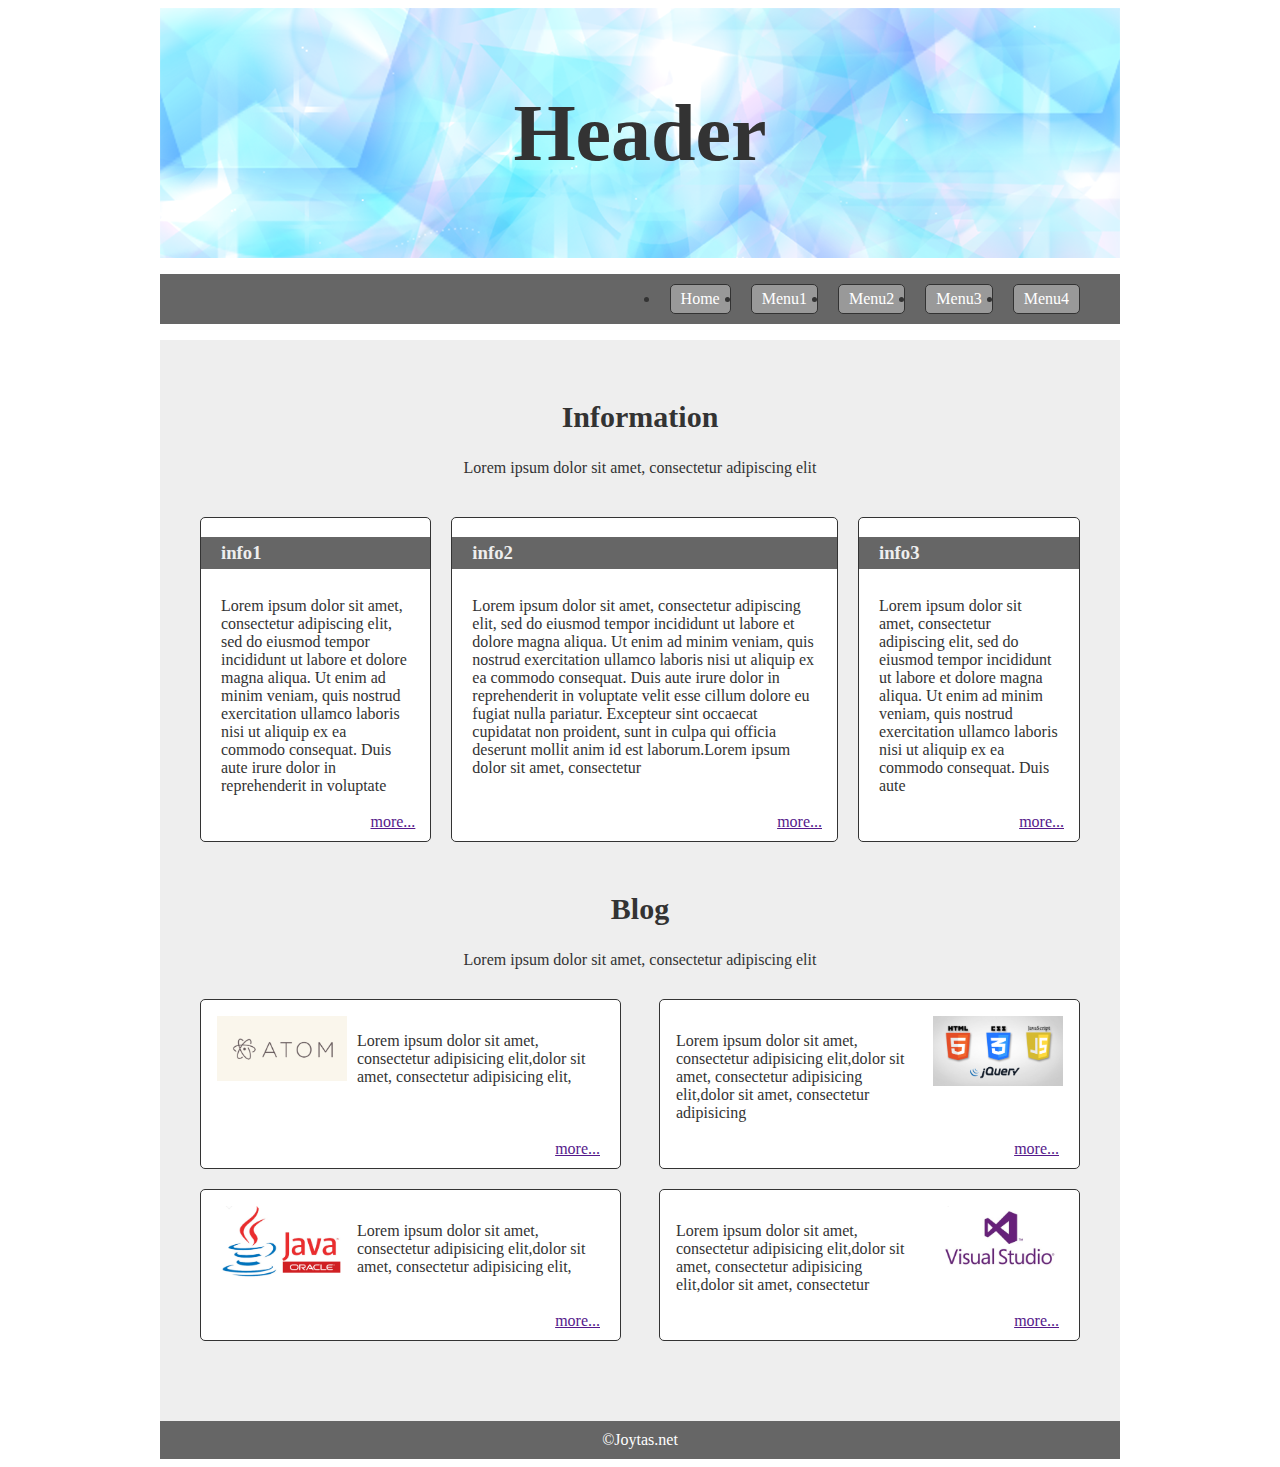
<file: lesson7/index.html>
<!DOCTYPE>
<html>
	<head>
		<meta charset="UTF-8">
		<title>FlexboxLesson</title>
		<link rel="stylesheet" type="text/css" href="http://yui.yahooapis.com/3.18.1/build/cssreset/cssreset-min.css">
		<link rel="stylesheet" href="css/main.css"/>
	</head>
	<body>
		<div class="container">
			<header>
				<h1>Header</h1>
			</header>
			<nav>
				<ul>
					<li><a href="">Home</a></li>
					<li><a href="">Menu1</a></li>
					<li><a href="">Menu2</a></li>
					<li><a href="">Menu3</a></li>
					<li><a href="">Menu4</a></li>
				</ul>
			</nav>
			<div role="main">
				<section id="information">
					<h2>Information</h2>
					<p>Lorem ipsum dolor sit amet, consectetur adipiscing elit</p>
					<div id="infoBox">
						<section class="infO">
							<h3>info1</h3>
							<p>Lorem ipsum dolor sit amet, consectetur adipiscing elit, sed do eiusmod tempor incididunt ut labore et dolore magna aliqua. Ut enim ad minim veniam, quis nostrud exercitation ullamco laboris nisi ut aliquip ex ea commodo consequat. Duis aute irure dolor in reprehenderit in voluptate<a href="">more...</a></p>
						</section>
						<section class="infO">
							<h3>info2</h3>
							<p>Lorem ipsum dolor sit amet, consectetur adipiscing elit, sed do eiusmod tempor incididunt ut labore et dolore magna aliqua. Ut enim ad minim veniam, quis nostrud exercitation ullamco laboris nisi ut aliquip ex ea commodo consequat. Duis aute irure dolor in reprehenderit in voluptate velit esse cillum dolore eu fugiat nulla pariatur. Excepteur sint occaecat cupidatat non proident, sunt in culpa qui officia deserunt mollit anim id est laborum.Lorem ipsum dolor sit amet, consectetur<a href="">more...</a></p>
						</section>
						<section class="infO">
							<h3>info3</h3>
							<p>Lorem ipsum dolor sit amet, consectetur adipiscing elit, sed do eiusmod tempor incididunt ut labore et dolore magna aliqua. Ut enim ad minim veniam, quis nostrud exercitation ullamco laboris nisi ut aliquip ex ea commodo consequat. Duis aute <a href="">more...</a></p>
						</section>
					</div>
				</section>
				<section id="blog">
					<h2>Blog</h2>
					<p>Lorem ipsum dolor sit amet, consectetur adipiscing elit</p>
					<div id="blogBox">
						<div class="blogItem">
							<img src="images/atom.png" alt="atom">
							<p>Lorem ipsum dolor sit amet, consectetur adipisicing elit,dolor sit amet, consectetur adipisicing elit,</p>
							<a href="">more...</a>
						</div>
						<div class="blogItem">
							<img src="images/html.png" alt="html">
							<p>Lorem ipsum dolor sit amet, consectetur adipisicing elit,dolor sit amet, consectetur adipisicing elit,dolor sit amet, consectetur adipisicing</p>
							<a href="">more...</a>
						</div>
						<div class="blogItem">
							<img src="images/java.png" alt="java">
							<p>Lorem ipsum dolor sit amet, consectetur adipisicing elit,dolor sit amet, consectetur adipisicing elit,</p>
							<a href="">more...</a>
						</div>
						<div class="blogItem">
							<img src="images/vs.png" alt="vs">
							<p>Lorem ipsum dolor sit amet, consectetur adipisicing elit,dolor sit amet, consectetur adipisicing elit,dolor sit amet, consectetur </p>
							<a href="">more...</a>
						</div>
					</div>
				</section>
			</div>
			<footer>
				&copy;Joytas.net
			</footer>
		</div><!-- container -->
	</body>
</html>
</file>
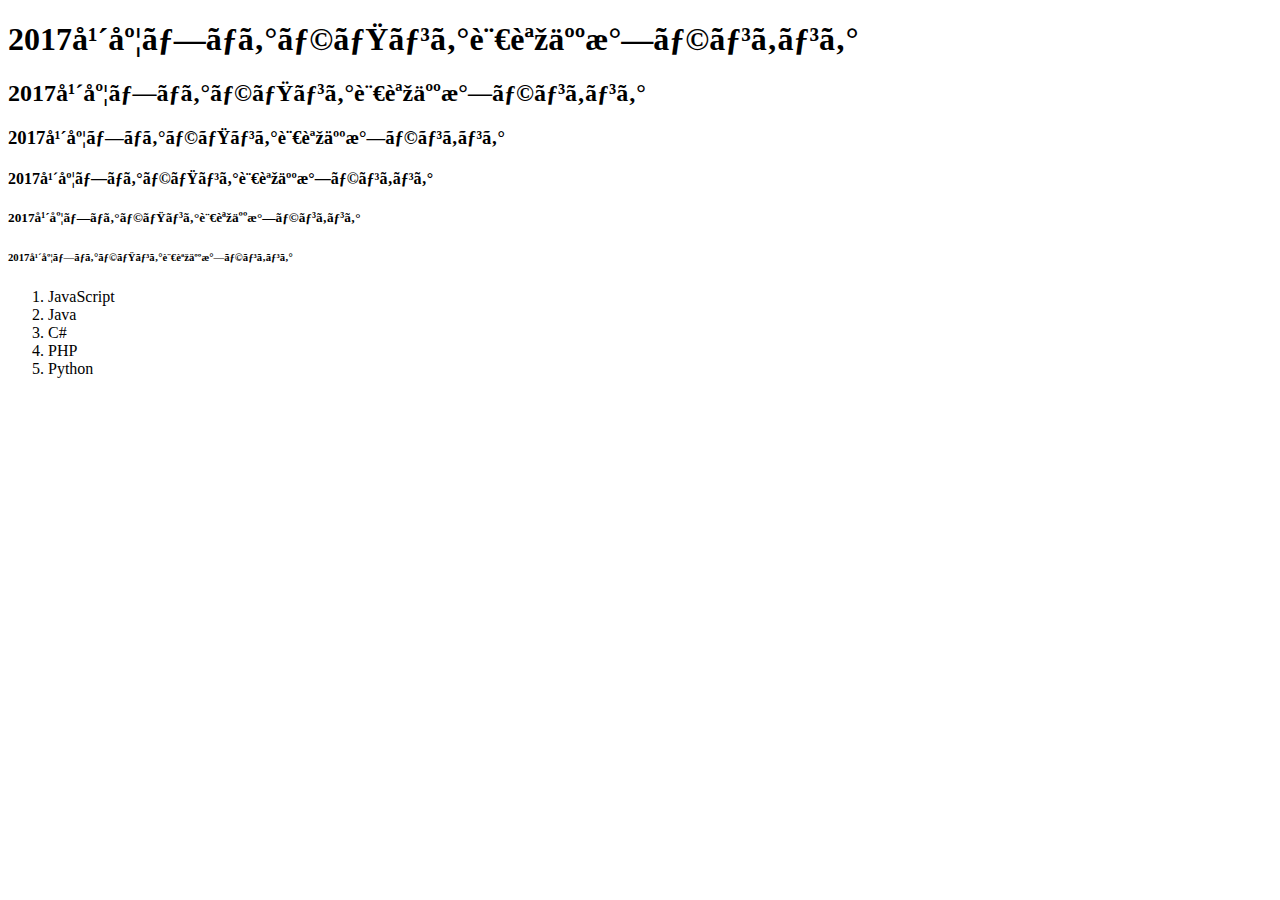
<file: lesson2.html>
<!DOCTYPE html>
<html>
	<head>
		<meta charset UTF-8>
		<title>プログラミング言語人気ランキング</title>
	</head>
	<body>
		<!-- h1は見出しタグです-->
		<h1>2017年度プログラミング言語人気ランキング</h1>
		<h2>2017年度プログラミング言語人気ランキング</h2>
		<h3>2017年度プログラミング言語人気ランキング</h3>
		<h4>2017年度プログラミング言語人気ランキング</h4>
		<h5>2017年度プログラミング言語人気ランキング</h5>
		<h6>2017年度プログラミング言語人気ランキング</h6>
		<!-- olはOrdered Listの略です-->
		<ol>
			<li>JavaScript</li>
			<li>Java</li>
			<li>C#</li>
			<li>PHP</li>
			<li>Python</li>
		</ol>
	</body>
</html>
</file>
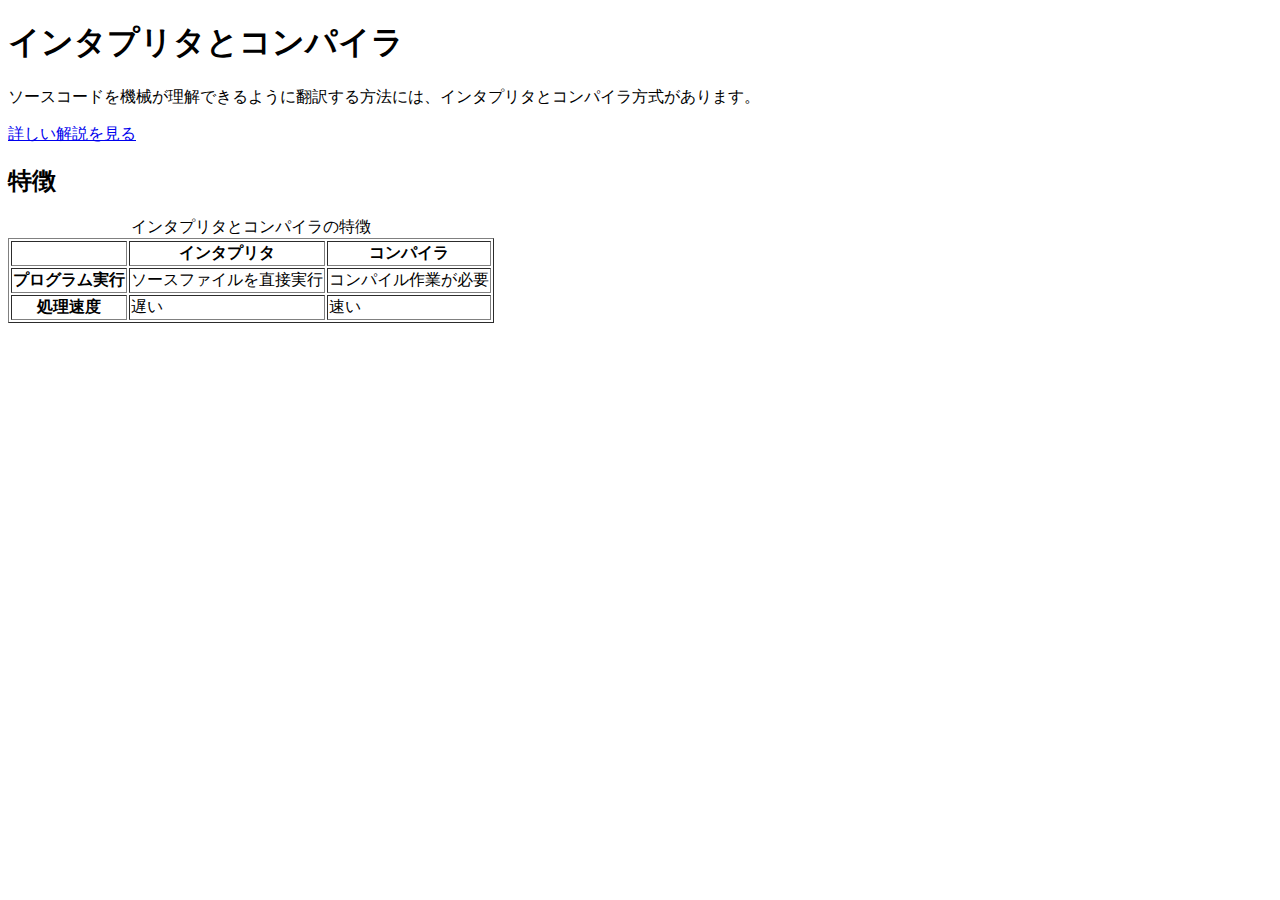
<file: lesson3.html>
<!-- html(Hyper Text Markup Language) -->
<!DOCTYPE html>
<html>
	<head>
		<meta charset = "UTF-8">
		<title>インタプリタとコンパイラ</title>
	</head>
	<body>
		<h1>インタプリタとコンパイラ</h1>
		<p>ソースコードを機械が理解できるように翻訳する方法には、インタプリタとコンパイラ方式があります。</p>
		<!-- a(anchor)タグでリンクを実現 -->
		<p><a href="http://nyumon-info.com/program/bunrui.html">詳しい解説を見る</a></p>
		<h2>特徴</h2>
		<table border="1">
			<caption>インタプリタとコンパイラの特徴</caption>
			<tr>
				<th></th>
				<th>インタプリタ</th>
				<th>コンパイラ</th>
			</tr>
			<tr>
				<th>プログラム実行</th>
				<td>ソースファイルを直接実行</td>
				<td>コンパイル作業が必要</td>
			</tr>
			<tr>
				<th>処理速度</th>
				<td>遅い</td>
				<td>速い</td>
			</tr>
		</table>
	</body>
</html>
</file>
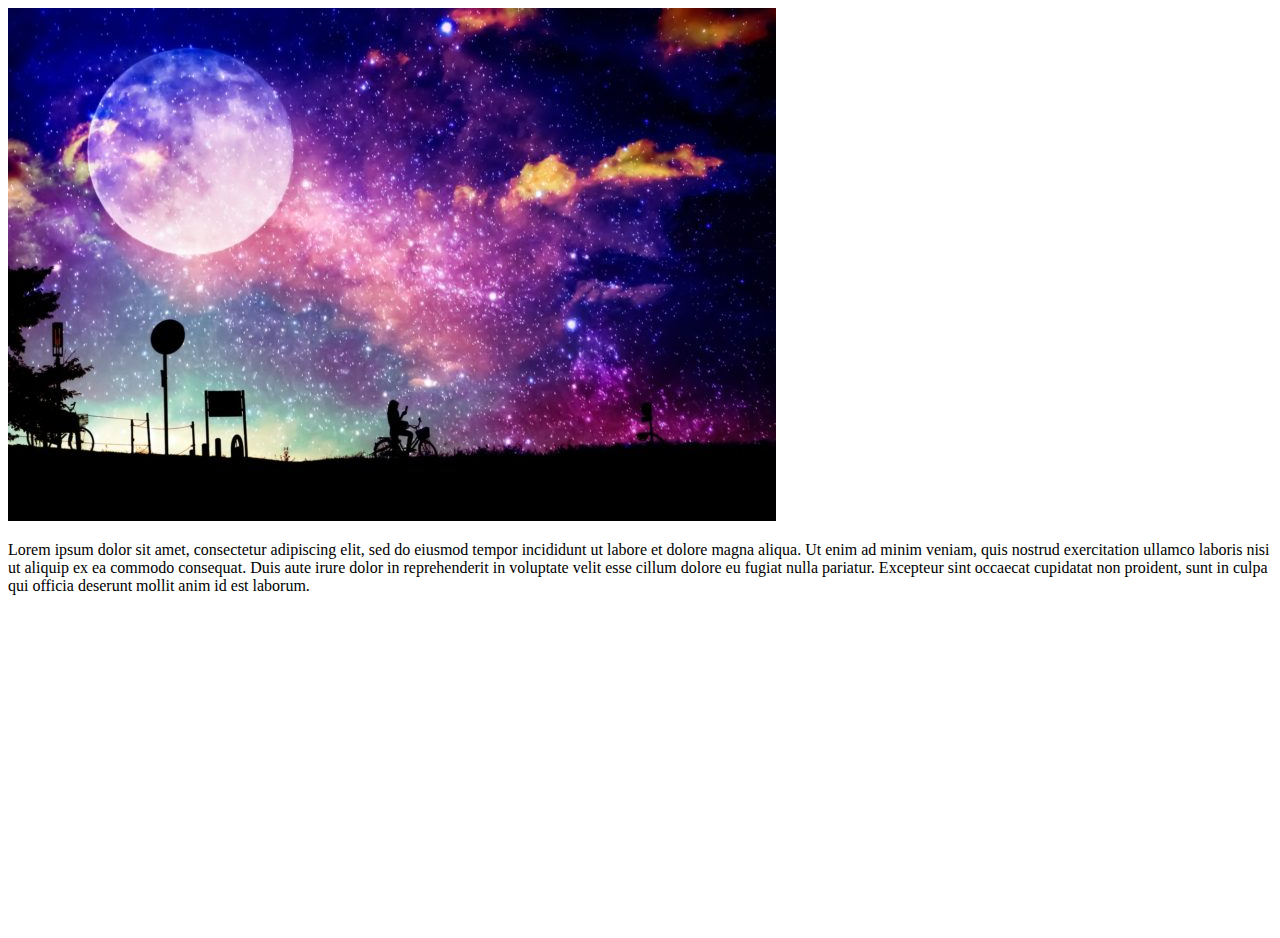
<file: lesson4/lesson4.html>
<!DOCTYPE html>
<html>
	<head>
		<meta charset="UTF-8">
		<title>画像の設置</title>
	</head>
	<body>
		<img src= "images/nightImage.jpg" alt="幻想的な夜のイメージ">
		<p>
Lorem ipsum dolor sit amet, consectetur adipiscing elit, sed do eiusmod tempor incididunt ut labore et dolore magna aliqua. Ut enim ad minim veniam, quis nostrud exercitation ullamco laboris nisi ut aliquip ex ea commodo consequat. Duis aute irure dolor in reprehenderit in voluptate velit esse cillum dolore eu fugiat nulla pariatur. Excepteur sint occaecat cupidatat non proident, sunt in culpa qui officia deserunt mollit anim id est laborum.
		</p>
		<div>
			<iframe width="560" height="315" src="https://www.youtube.com/embed/goKKrHTlWhw" title="YouTube video player" frameborder="0" allow="accelerometer; autoplay; clipboard-write; encrypted-media; gyroscope; picture-in-picture; web-share" allowfullscreen></iframe>
		</div>
	</body>
</html>
</file>
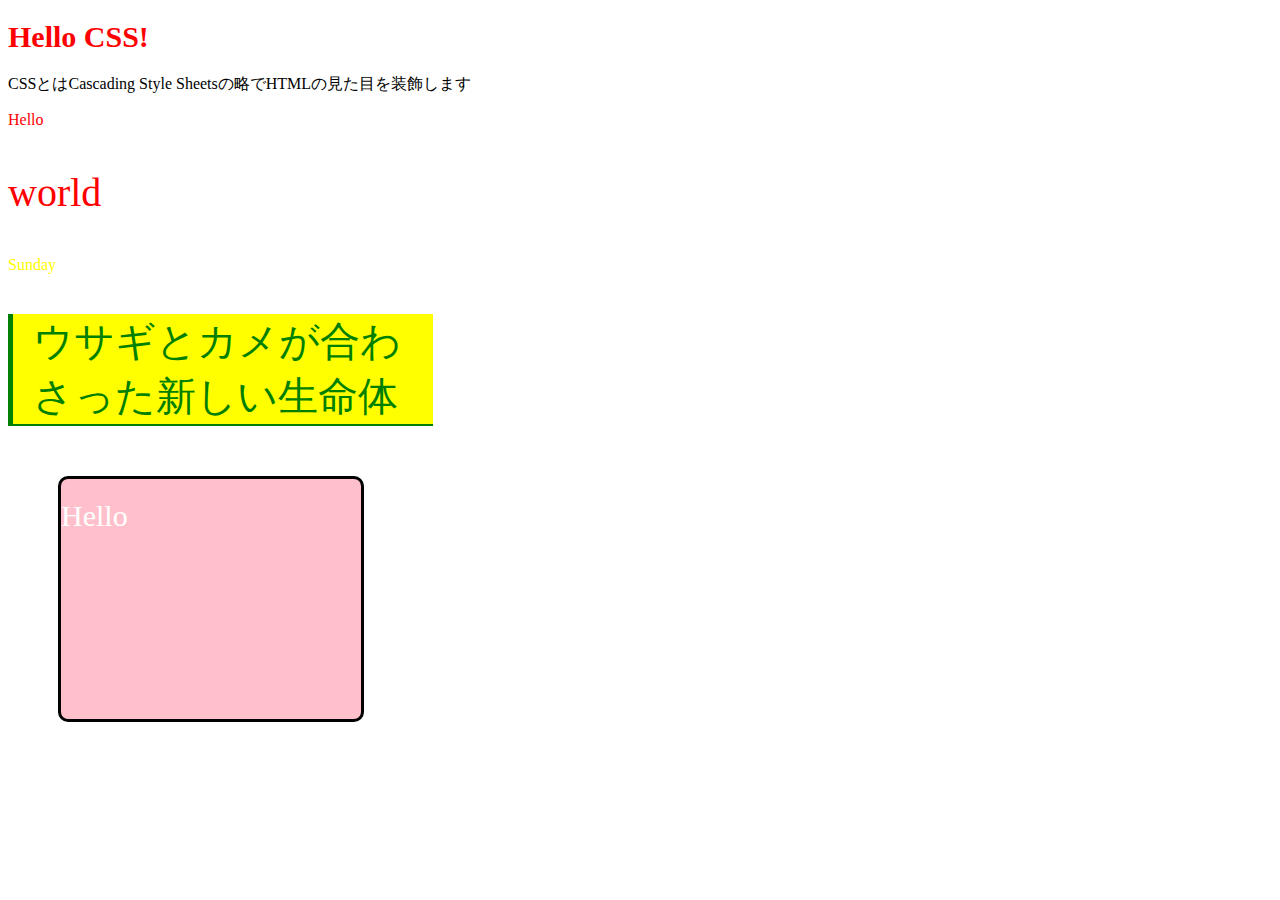
<file: lesson5/lesson5.html>
<!DOCTYPE html>
<html>
	<head>
		<meta charset = "UTF-8">
		<title>Hello CSS!</title>
		<link rel="stylesheet" type="text/css" href="http://yui.yahooapis.com/3.18.1/build/cssreset/cssreset-min.css">
		<link rel="stylesheet" href="css/main.css">
	</head>
	<body>
		<h1>Hello CSS!</h1>
		<p>CSSとはCascading Style Sheetsの略でHTMLの見た目を装飾します</p>
		<p class="red">Hello</p>
		<p class="red fs40">world</p>
		<p class="yellow">Sunday</p>
		<p id="favoriteWord">ウサギとカメが合わさった新しい生命体</p>
		<p id="box">Hello</p>
	</body>
</html>
</file>
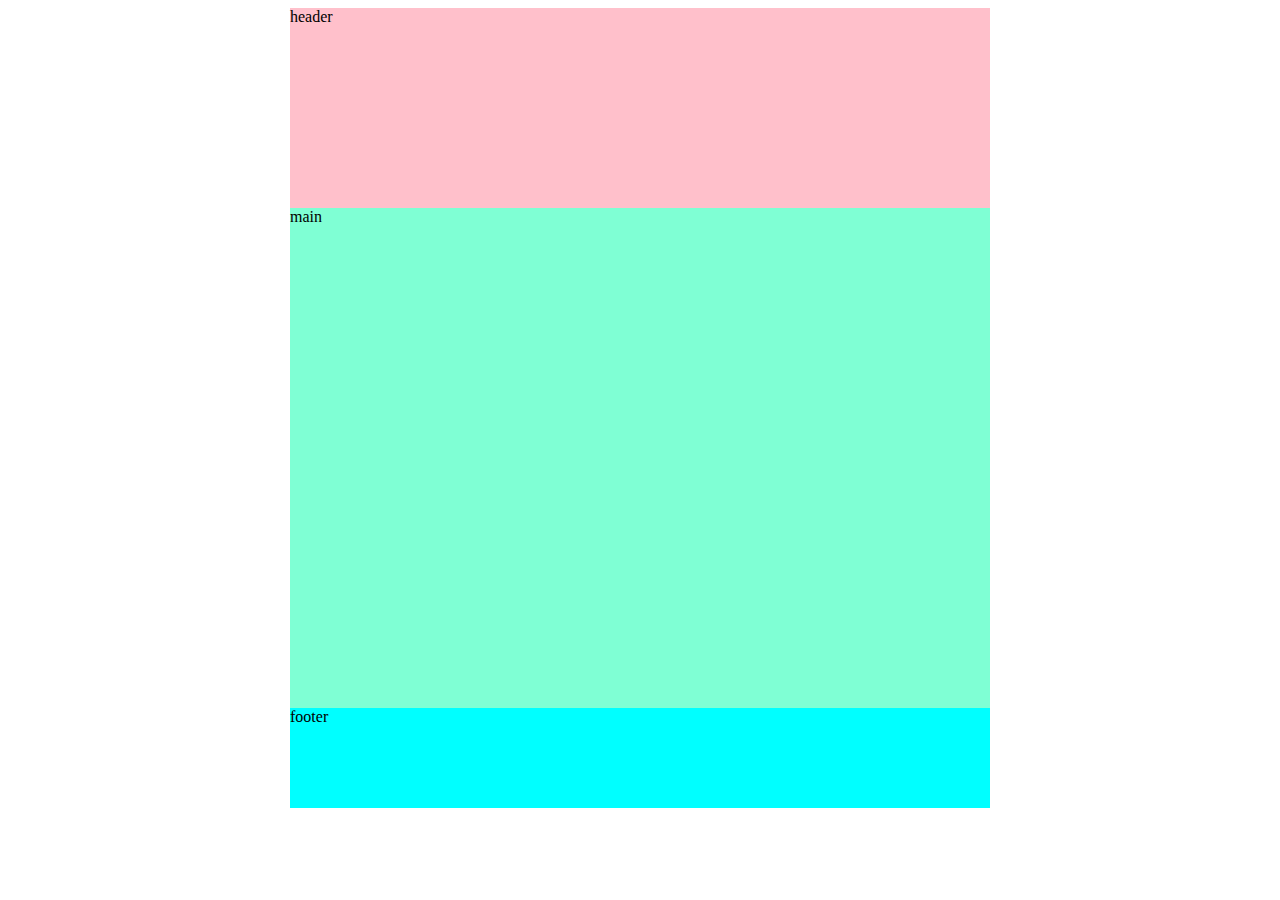
<file: lesson6/lesson6_1.html>
<!DOCTYPE>
<html>
	<head>
		<meta charset="utf-8">
		<title>1カラムレイアウト</title>
		<link rel="stylesheet" type="text/css" href="http://yui.yahooapis.com/3.18.1/build/cssreset/cssreset-min.css">
		<link rel="stylesheet" href="css/main_1.css"/>
	</head>
	<body>
		<div id="container">
			<header>
				header
			</header>
			<main>
				main
			</main>
			<footer>
				footer
			</footer>
		</div>
	</body>
</html>
</file>
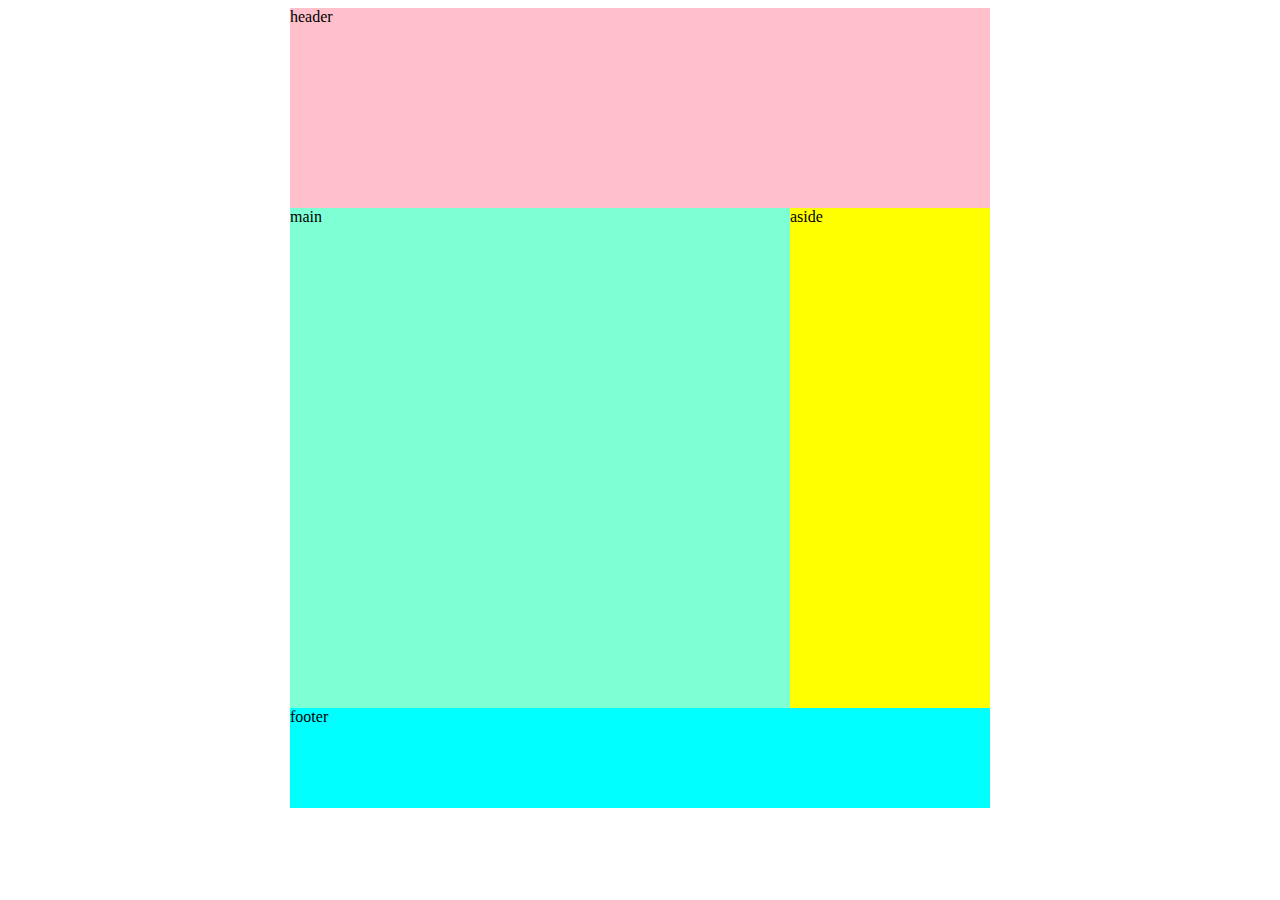
<file: lesson6/lesson6_2.html>
<!DOCTYPE>
<html>
	<head>
		<meta charset="utf-8">
		<title>2カラムレイアウト</title>
		<link rel="stylesheet" type="text/css" href="http://yui.yahooapis.com/3.18.1/build/cssreset/cssreset-min.css">
		<link rel="stylesheet" href="css/main_2.css"/>
	</head>
	<body>
		<div id="container">
			<header>
				header
			</header>
			<div id="contents">
				<main>
					main
				</main>
				<aside>
					aside
				</aside>
			</div><!--contents-->
			<footer>
				footer
			</footer>
		</div><!--container-->
	</body>
</html>
</file>
<file: lesson7/css/main.css>
body{
	/*color: #ffffff  RGB,16進数だから最大はf*/
	color: #333;/*000で真っ黒*/
}
.container{
	width: 960px;
	margin: 0 auto;
}
header{
	height: 250px;
	background-image:url(../images/header_bg.png);
	background-size: cover;
	display: flex;
	justify-content: center;
	align-items: center;
}
header h1{
	font-size: 80px;
}
nav ul{
	padding: 5px 30px;
	background:#666;
	display: flex;
	justify-content:flex-end;
}

nav ul li a{
	/*インライン要素からブロック要素に変える*/
	display: block;
	padding: 5px 10px;
	border-radius: 5px;
	background:#999;
	color: white;
	text-decoration: none;
	margin: 5px 10px;
	border: 1px solid #333;
}

div[role="main"]{
	background: #eee;
	/*paddingで3つ指定したら上　左右　下*/
	padding: 30px 30px 70px;
}
h2{
	text-align: center;
	font-size: 30px;
	margin-top: 30px;
}

h2 + p{
	text-align: center;
	margin-bottom: 20px;
}

#infoBox{
	display: flex;
}

#infoBox .info{
	position: relative;
	border-radius: 5px;
	border: 1px solid #333;
	margin: 20px 10px;
	background: white;
	min-width: 220px;
}

#infoBox .info h3{
	padding: 5px 20px;
	background: #666;
	color: #eee;
}

#infoBox .info p{
	padding: 10px 20px 30px;
}

#infoBox .info p a{
	position: absolute;
	bottom: 10px;
	right: 15px;
}
#blogBox{
	display: flex;
	flex-wrap: wrap;
	justify-content: space-between;
}
.blogItem{
	position: relative;
	display: flex;
	align-items: flex-start;
	flex-basis: 43%;
	border: 1px solid #333;
	border-radius: 5px;
	padding: 16px 16px 30px;
	margin: 10px;
	background: white;
}

.blogItem > a{
	position: absolute;
	bottom: 10px;
	right: 20px;
}

.blogItem:nth-child(even){
	flex-direction: row-reverse;
}

.blogItem img{
	width: 130px;
}
.blogItem:nth-child(odd) img{
	margin-right: 10px;
}
.blogItem:nth-child(even) img{
	margin-left: 10px;
}
footer{
	text-align: center;
	padding: 10px 0;
	background: #666;
	color: white;
}
</file>
<file: lesson5/css/main.css>
h1{
	color: red;
	font-size: 30px;
}
.red{
	color:red;
}
.fs40{
	font-size:40px;
}
.yellow{
	color:yellow;
}
#favoriteWord{
	width:400px;
	padding-left:20px;
	font-size:40px;
	color:green;
	background-color:yellow;
	border-left:5px solid green;
	border-bottom:2px solid green;
}

#box{
	width: 300px;
	height: 200px;
	background: pink;
	color: white;
	margin-top: 50px;
	margin-left: 50px;
	padding-top: 20px;
	padding-bottom: 20px;
	font-size: 30px;
	border: 3px solid black;
	border-radius: 10px;
}
</file>
<file: lesson6/css/main_1.css>
#container{
	width: 700px;
	margin: 0 auto;
}
header{
	height: 200px;
	background: pink;
}
main{
	height: 500px;
	background: aquamarine;
}
footer{
	height: 100px;
	background: aqua;
}
</file>
<file: lesson6/css/main_2.css>
#container{
	width: 700px;
	margin: 0 auto;
}
header{
	height: 200px;
	background: pink;
}
#contents{
	display: flex;
	/*flex-direction: column;  横並びがデフォルト、縦並びはcolumn*/
}
main{
	flex: 1;
	height: 500px;
	background: aquamarine;
}
aside{
	width: 200px;
	background: yellow;
}
footer{
	height: 100px;
	background: aqua;
}
</file>
